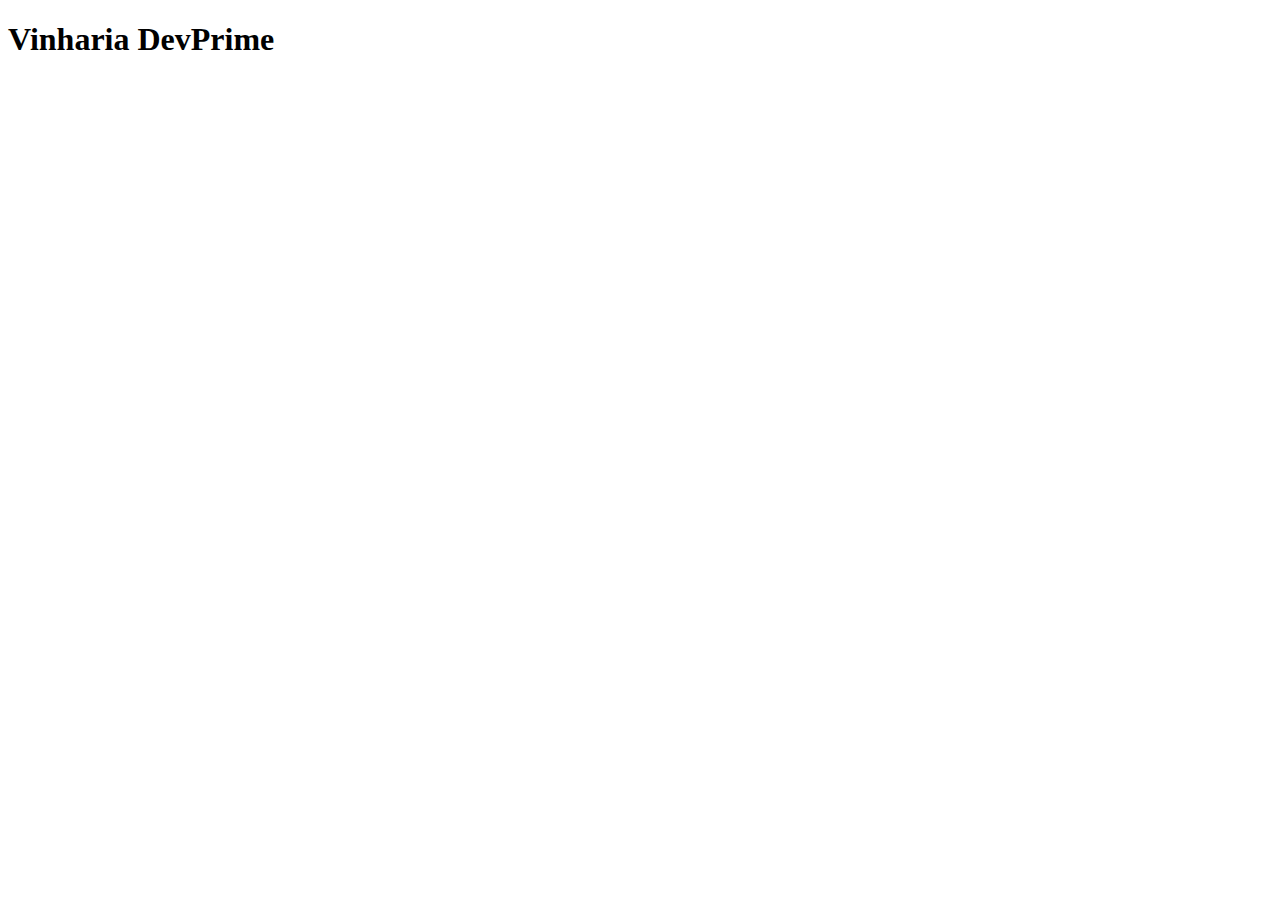
<file: index.html>
<!DOCTYPE html>
<html lang="en">
<head>
    <meta charset="UTF-8">
    <meta name="viewport" content="width=device-width, initial-scale=1.0">
    <title>CP1- WEB/DEV</title>
</head>
<body>
    <h1>Vinharia DevPrime</h1>
    
    <script src="./src/js/script.js"></script>
</body>
</html>
</file>
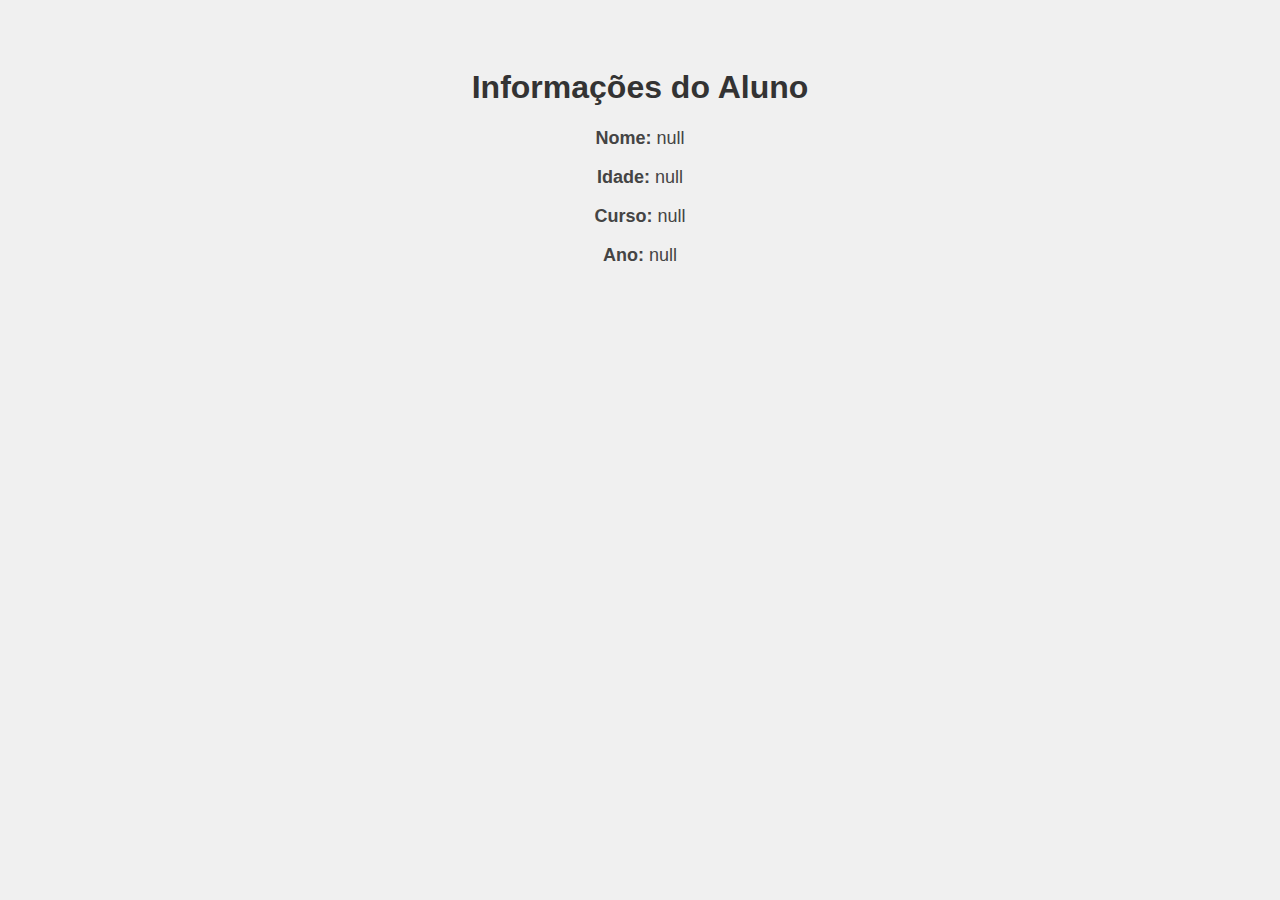
<file: exercicio7.html>
<!DOCTYPE html>
<html lang="en">
<head>
    <meta charset="UTF-8">
    <meta name="viewport" content="width=device-width, initial-scale=1.0">
    <title>Document</title>
    <style>
        body {
            background-color: #f0f0f0;
            font-family: Arial, sans-serif;
            padding: 40px;
            text-align: center;
        }
        h1 {
            color: #333;
        }
        #info {
            margin-top: 20px;
            font-size: 18px;
            color: #444;
        }
        </style>
</head>
<body>
    <h1>Informações do Aluno</h1>
    <div id="info"></div>

    <script src="./src/js/exercicio7.js"></script> 
</body>
</html>



</html>
</file>
